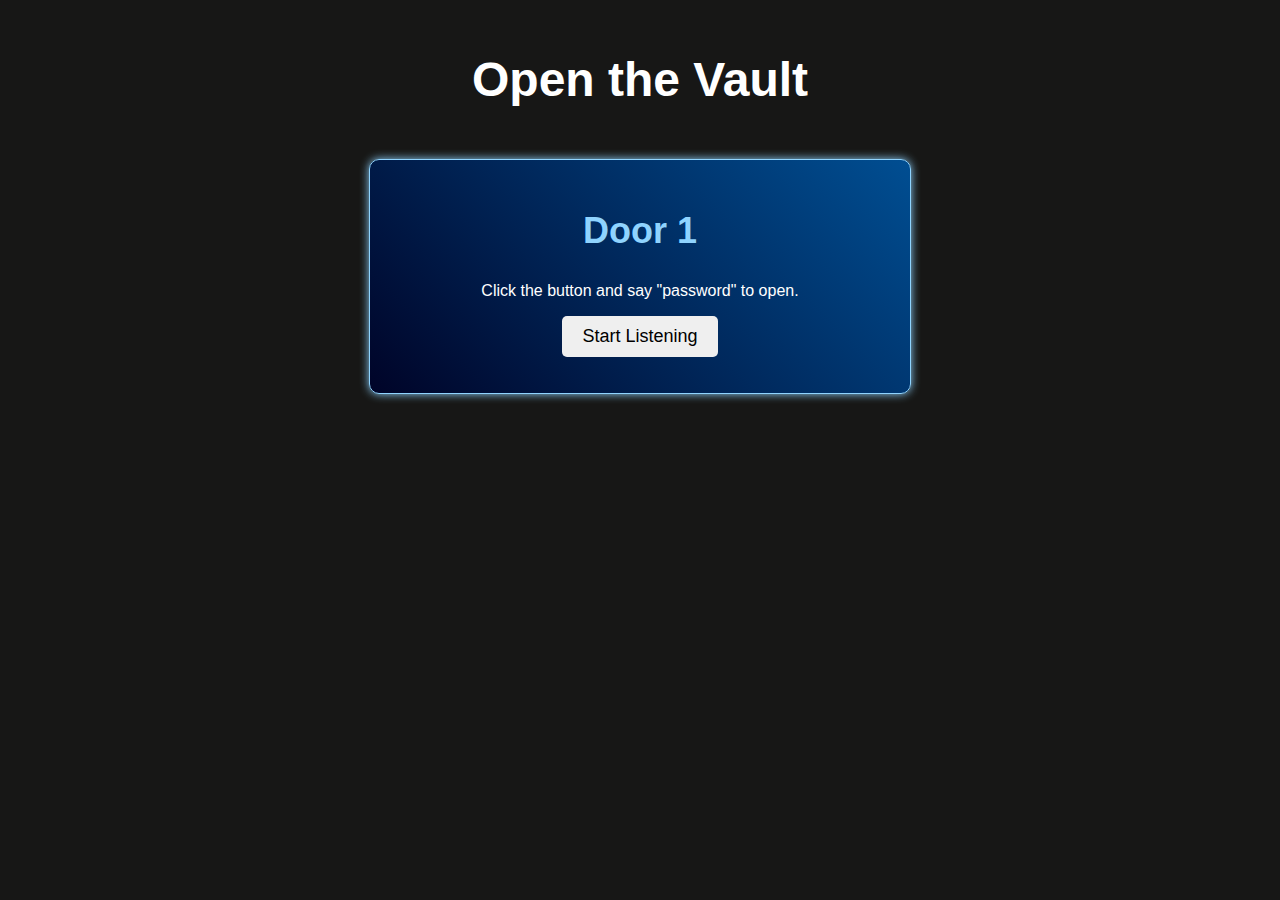
<file: index.html>
<!doctype html>
<html lang="en-GB">
  <head>
    <meta charset="utf-8" />
    <meta name="viewport" content="width=device-width, initial-scale=1, shrink-to-fit=no" />
    <link rel="stylesheet" type="text/css" href="stylesheet.css" />
    <script type="text/javascript" src="script.js"></script>
    <title> Home </title>
  </head>
  <body>
    <h1 class="glitch">Open the Vault</h1>
    <center>
      <div class="container">
        <h2>Door 1</h2>
        <p>Click the button and say "password" to open.</p>
	<button onclick="startListening()">Start Listening</button>
        <p id="status"></p>
      </div>
    </center>
   </body>
  </html>
</file>
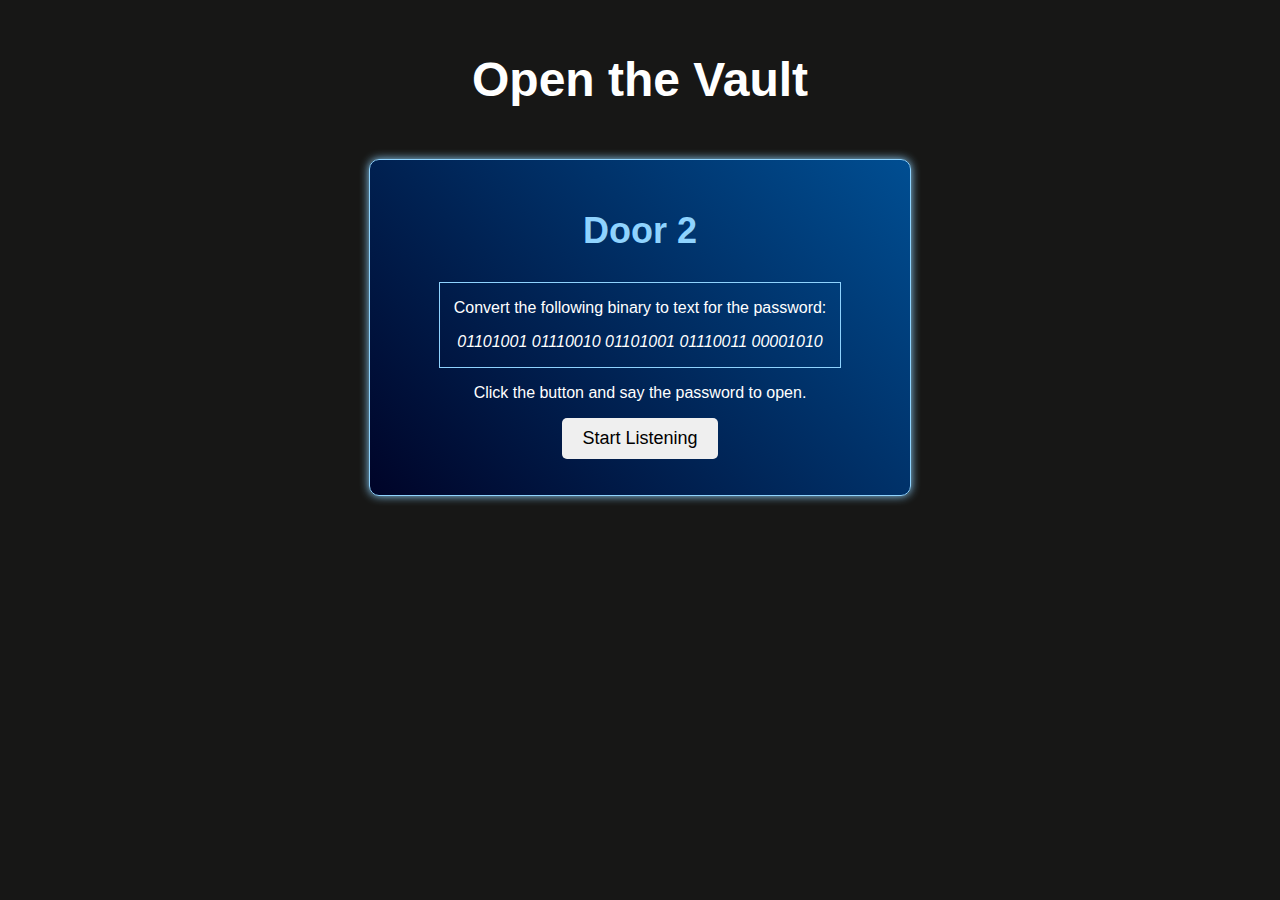
<file: page2.html>
<!doctype html>
<html lang="en-GB">
  <head>
    <meta charset="utf-8" />
    <meta name="viewport" content="width=device-width, initial-scale=1, shrink-to-fit=no" />
    <link rel="stylesheet" type="text/css" href="stylesheet.css" />
    <script type="text/javascript" src="script2.js"></script>
    <title> Door 2 </title>
  </head>
  <body>
    <h1 class="glitch">Open the Vault</h1>
    <center>
      <div class="container">
        <h2>Door 2</h2>
        <center>
          <div class="box wide">
            <p>Convert the following binary to text for the password:</p>
            <p><i>01101001 01110010 01101001 01110011 00001010</i></p>
          </div>
        </center>
        <p>Click the button and say the password to open.</p>
	<button onclick="startListening()">Start Listening</button>
        <p id="status"></p>
      </div>
    </center>
  </body>
</html>
</file>
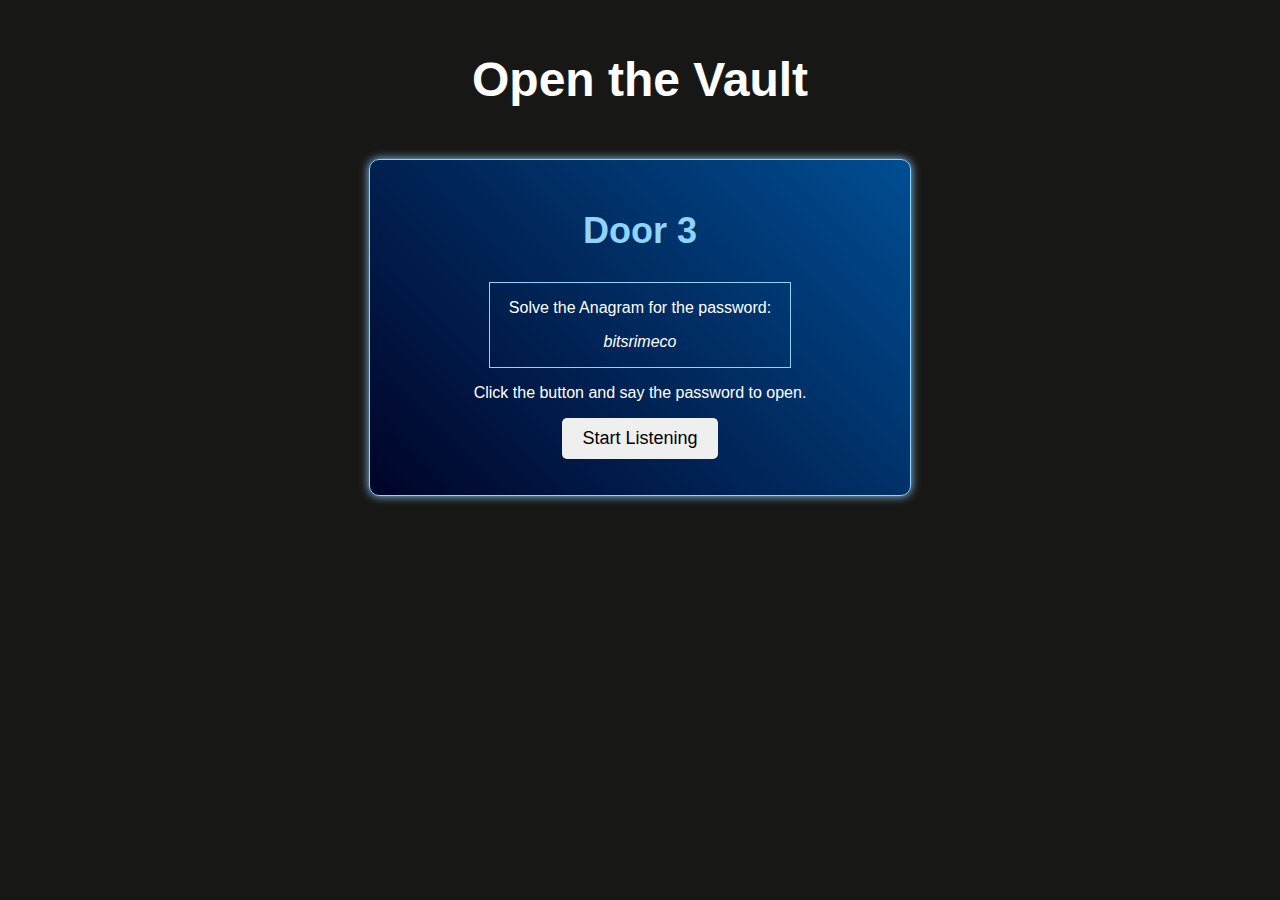
<file: page3.html>
<!doctype html>
<html lang="en-GB">
  <head>
    <meta charset="utf-8" />
    <meta name="viewport" content="width=device-width, initial-scale=1, shrink-to-fit=no" />
    <link rel="stylesheet" type="text/css" href="stylesheet.css" />
    <script type="text/javascript" src="script3.js"></script>
    <title> Door 3 </title>
  </head>
  <body>
    <h1 class="glitch">Open the Vault</h1>
    <center>
      <div class="container">
        <h2>Door 3</h2>
        <center>
          <div class="box">
            <p>Solve the Anagram for the password:</p>
            <p><i>bitsrimeco</i></p>
          </div>
        </center>
        <p>Click the button and say the password to open.</p>
	<button onclick="startListening()">Start Listening</button>
        <p id="status"></p>
      </div>
    </center>
  </body>
</html>
</file>
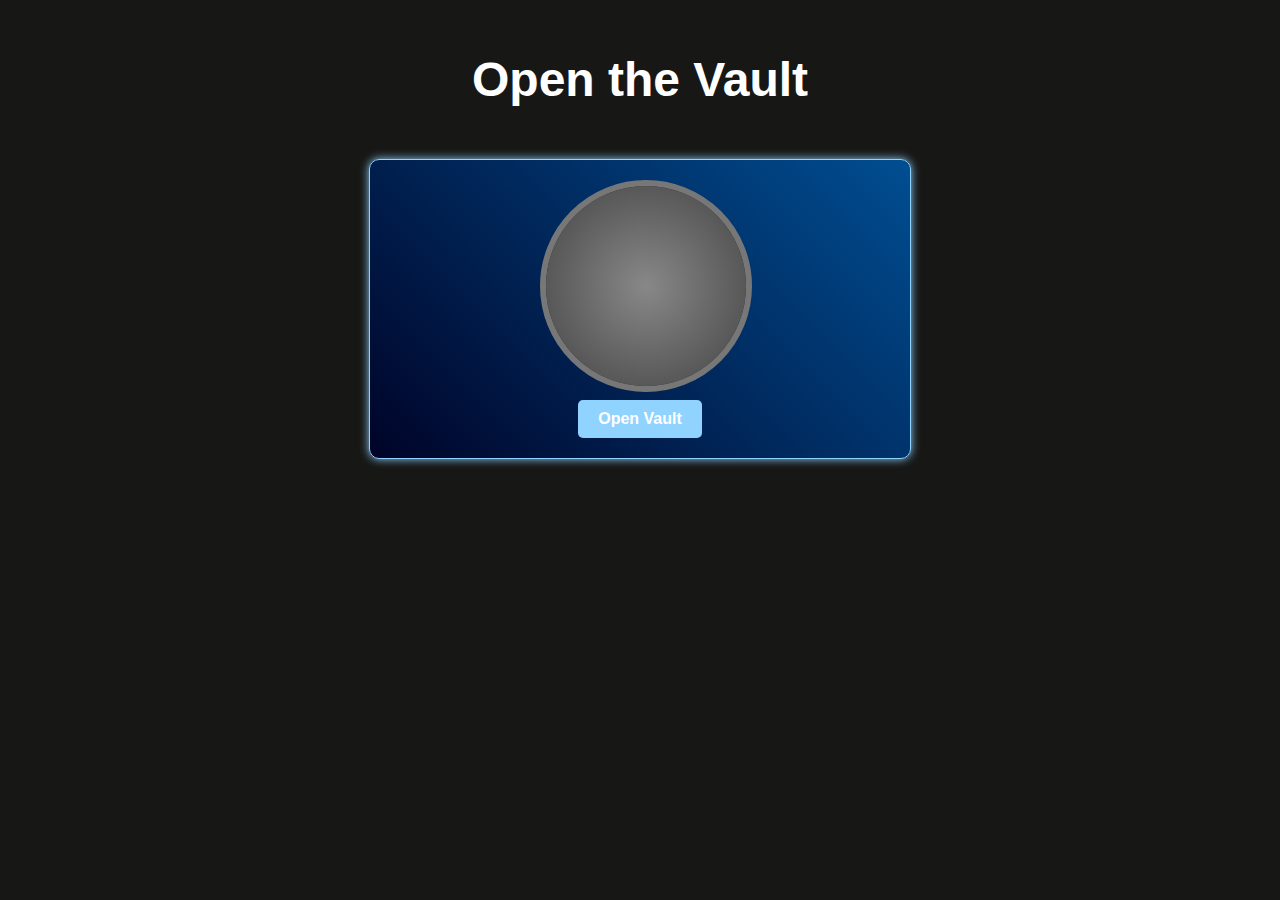
<file: page4.html>
<!doctype html>
<html lang="en-GB">
  <head>
    <meta charset="utf-8" />
    <meta name="viewport" content="width=width-device, initial-scale=1 strink-to-fit=no" />
    <link rel="stylesheet" type="text/css" href="stylesheet.css" />
    <script type="text/javascript" src="script4.js" />
    </script>
    <title> Vault Door </title>
  </head>
  <body>
    <center>
      <h1 class="glitch">Open the Vault</h1>
    </center>   
    <center>
     <div class="container">
        <div class="end">
          <div class="vault">
            <div class="door"></div>
            <div class="prize"></div>
          </div>
        </div><button class="end-button" onclick="openVault()">Open Vault</button>
      </div>
    </center>
  </body>
</html>
</file>
<file: stylesheet.css>
body {
	background-color: #171716;
	font-family: Arial, Helvetica, sans-serif;
	color: white;
	display: block;
	align-items: center;
	text-align: center;
	justify-content: center;
}
.box {
	border: 1px solid #8fd3fe; 
	width: 300px;
}
.box.wide {
	width: 400px;
}
.container {
	padding: 20px;
	background: linear-gradient(45deg, #000428, #004e92);
	border-radius: 10px;
	max-width:500px;
	border: 1px solid #8fd3fe;
	box-shadow: 0 0 10px #8fd3fe;
}
button {
	padding: 10px 20px;
	font-size: 18px;
	color: black;
	border: none;
	border-radius: 5px;
	cursor: pointer;
	transition: background 0.3s, transform 0.2s;
}
button:hover {
	background: #070c30;
	color:white;
	transform: scale(1.05);
	box-shadow: 0 0 10px #8fd3fe;
}
h1, h2 {
	font-family: 'Helvetica Neue', Helvetica, Arial, sans-serif;
	font-size: 36px;
}
h2 {
	color: #8fd3fe;
}
@keyframes glitchText {
	0% {
		text-shadow: 2px 2px 5px cyan, -2px -2px 5px rgb(0,25,70);
		transform: translate(0, 0);
	}
	25% {
		text-shadow: -2px -2px 5px cyan, 2px 2px 5px rgb(0,25,70);
		transform: translate(2px, -2px);
	}
	50% {
		text-shadow: 2px -2px 5px cyan, -2px 2px 5px rgb(0,25,70) ;
		transform: translate(-2px, 2px);
	}
	75% {
		text-shadow: -2px 2px 5px cyan, 2px -2px 5px rgb(0,25,70);
		transform: translate(2px, -2px);
	}
	100% {
		text-shadow: 2px 2px 5px cyan, -2px -2px 5px rgb(0,25,70);
		transform: translate(0, 0);
	}
}
.glitch {
	font-size: 3rem;
	font-weight: bold;
	padding: 20px;
	animation: glitchText 0.2s infinite alternate;
}
.end {
	width: 200px;
	height: 200px;
	margin: 0 auto;
}
.end .vault {
	width: 100%;
	height: 100%;
	background: radial-gradient(circle, #555, #222);
	border-radius: 50%;
	border: 6px solid #777;
	position: relative;
	display: flex;
	justify-content: center;
	align-items: center;
}
.end .door {
	width: 100%;
	height: 100%;
	background: radial-gradient(circle, #888, #444);
	border-radius: 50%;
	position: absolute;
	transition: transform 1.5s ease-in-out, right 1.5s ease-in-out;
}
.end.open .door {
	transform: rotateY(140deg) translateX(50px);
}
.end .prize {
	position: absolute;
	width: 100px;
	height: 100px;
	background: url("reward.png") no-repeat center center;
	background-size: contain;
	opacity: 0;
	transform: scale(0.5);
	transition: opacity 1s ease-in-out, transform 1s ease-in-out;
}
.end.open .prize {
	opacity: 1;
	transform: scale(1);
	animation: glow 1s infinite alternate;
}
@keyframes glow {
	0% {
		filter: drop-shadow(0 0 5px rgba(255, 215, 0, 0.8));
	}
	100% {
		filter: drop-shadow(0 0 20px rgba(255, 215, 0, 1));
	}
}
.end-button {
	margin-top: 20px;
	padding: 10px 20px;
	background: #8fd3fe;
	color: white;
	border: none;
	cursor: pointer;
	font-size: 16px;
	border-radius: 5px;
	font-weight: bold;
	transition: background 0.3s, transform 0.2s;
}
.end-button:hover {
	background: #070e52;
	transform: scale(1.05);
}
</file>
